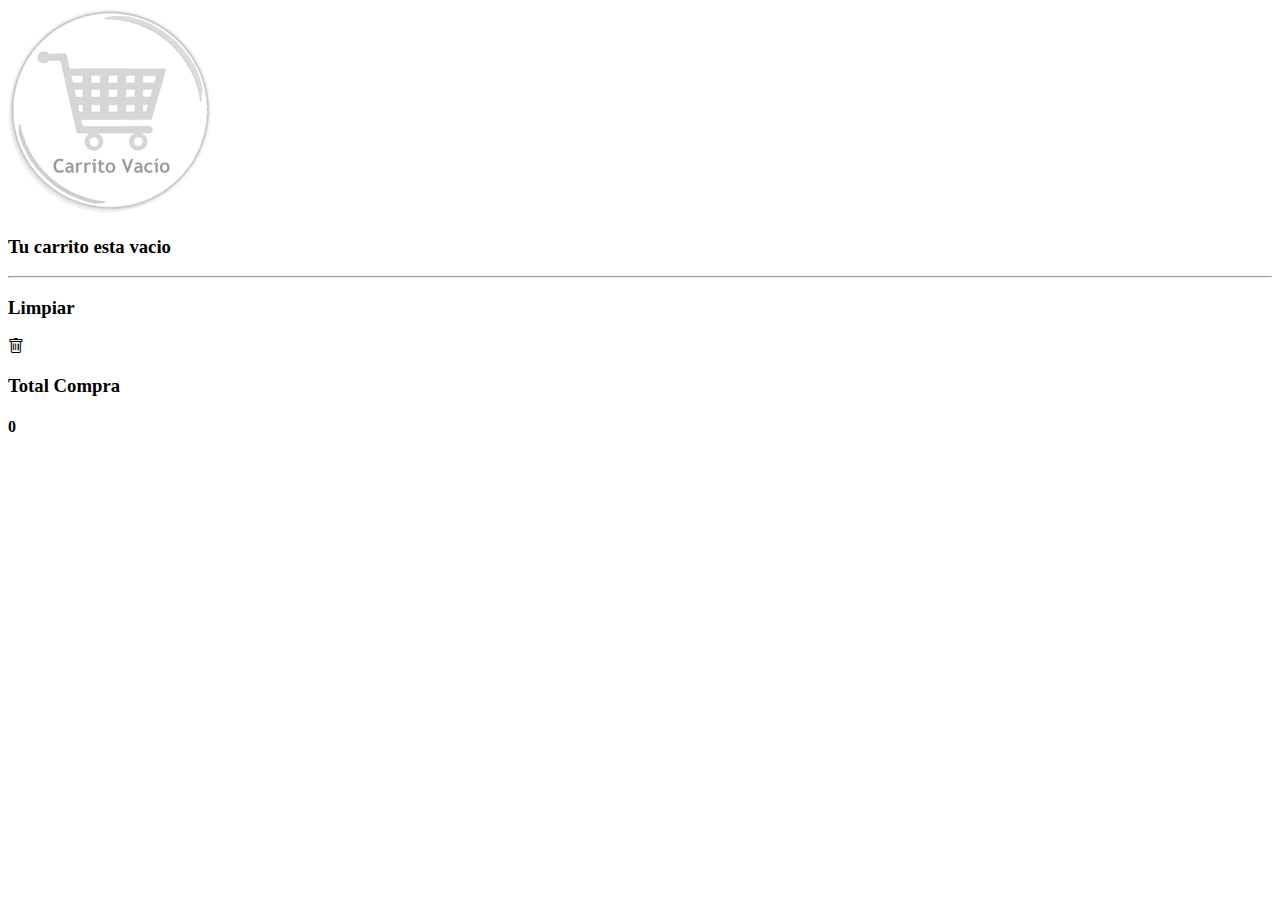
<file: src/views/resumenCompra.html>
<!DOCTYPE html>
<html lang="en">
<head>
    <meta charset="UTF-8">
    <meta http-equiv="X-UA-Compatible" content="IE=edge">
    <meta name="viewport" content="width=device-width, initial-scale=1.0">
    <title>Document</title>
    <link
    href="https://cdn.jsdelivr.net/npm/bootstrap@5.2.0-beta1/dist/css/bootstrap.min.css"
    rel="stylesheet"
    integrity="sha384-0evHe/X+R7YkIZDRvuzKMRqM+OrBnVFBL6DOitfPri4tjfHxaWutUpFmBp4vmVor"
    crossorigin="anonymous"
  />
  <link
    rel="stylesheet"
    href="https://cdn.jsdelivr.net/npm/bootstrap-icons@1.9.0/font/bootstrap-icons.css"
  />
  <link
    rel="stylesheet"
    href="https://cdnjs.cloudflare.com/ajax/libs/animate.css/4.1.1/animate.min.css"
  />
  <link rel="preconnect" href="https://fonts.googleapis.com" />
  <link rel="preconnect" href="https://fonts.gstatic.com" crossorigin />
  <link
    href="https://fonts.googleapis.com/css2?family=Delius&family=Just+Another+Hand&family=Kalam&display=swap"
    rel="stylesheet"
  />
  <link rel="stylesheet" href="../../assets/styles/estilos.css" />
</head>
<body>
<header></header>
<main>
    <div class="container" id="factura">
        

    </div>
    <hr>
    <div class="container">
      <div class="row justify-content-between">
        <div class="  col-12 col-md-4 text-start">
          <h3>Limpiar</h3>
          <i id="botonLimpiar" class="bi bi-trash  fs-1 ms-3  text-danger"></i>
         </div>
            <div class="col-12 col-md-4 text-end">
              <h3>Total Compra</h3>
              <h4 id="totalCompra">$500</h4>
        </div>
      </div>
    </div>
</main>
<footer></footer>






  <script src="../controllers/controladorFactura.js"></script>
    <script
      src="https://cdn.jsdelivr.net/npm/bootstrap@5.2.0-beta1/dist/js/bootstrap.bundle.min.js"
      integrity="sha384-pprn3073KE6tl6bjs2QrFaJGz5/SUsLqktiwsUTF55Jfv3qYSDhgCecCxMW52nD2"
      crossorigin="anonymous"
    ></script>
</body>
</html>
</file>
<file: assets/styles/estilos.css>
.banner{
    background-image: url("../img/naturaleza.jpg");
    padding: 15% 30% 25% 8%;
    background-size: cover;
    background-position: top center;
    position: relative;
    z-index:1;
    
}
.AmbiNatural, .AmbiNatural1{font-size: 32px;color:rgb(21, 237, 32);}
.banner::after{
    content: '';
    height: 100%;
    width:100%;
    background-color: black;
    position:absolute;
    top:0;
    left:0;
    opacity: 0.45;
    z-index: -1;
}

.fuente{
    font-family: 'Delius', cursive;
    font-family: 'Just Another Hand', cursive;
    font-family: 'Kalam', cursive;
    
    
}
  .estrellas {
    color: orange;
  }
  
  .bodyfondo{
   background-image: url(../img/pexels-felix-mittermeier-1080400.jpg);
   background-size: 100% 100%;
   opacity: 0.95;
  }
 
  .indexhtmlBIENVENIDO{
    color:rgb(69, 63, 63);
  }
  .indexhtmlparrafo{
    font-size: 20px;color: aliceblue;
  }
  .footer{box-shadow: 2px 3px 12px 3px;
    text-align: center;
    background-color: black;
    height:150px;
   
    font-family: 'Franklin Gothic Medium', 'Arial Narrow', Arial, sans-serif;
    color:   rgb(21, 237, 32);
    text-align: end;
}
.divRedes{text-align: center;}
.indexhtmlAMBIENTENATURAL{
  color:rgb(21, 237, 32) ;
}
.indexhtmlfondo{
  background-color: rgba(47, 144, 62, 0.548);
  background-size:100% 100%;
}
.fondosection{
  background-color: rgba(47, 144, 62, 0.548);
  background-size:100% 100%;
margin: 0%;
}
.indexhtmlderecho{
  text-align: center;
}
.facebook, .instagram, .twitter, .whatsapp{
  font-size:50px;margin: 1%;
}
.instagram{color: rgb(244, 47, 152);}
.whatsapp{color: rgb(33, 226, 49);}
.btn{background-color:rgb(15, 228, 26) ;}
.Bonsai{background-image: url(../img/pexels-philip-ackermann-1666021.jpg);
background-size:100% 100%;}
.offcanvas-body{color:rgb(7, 7, 7);}
</file>
